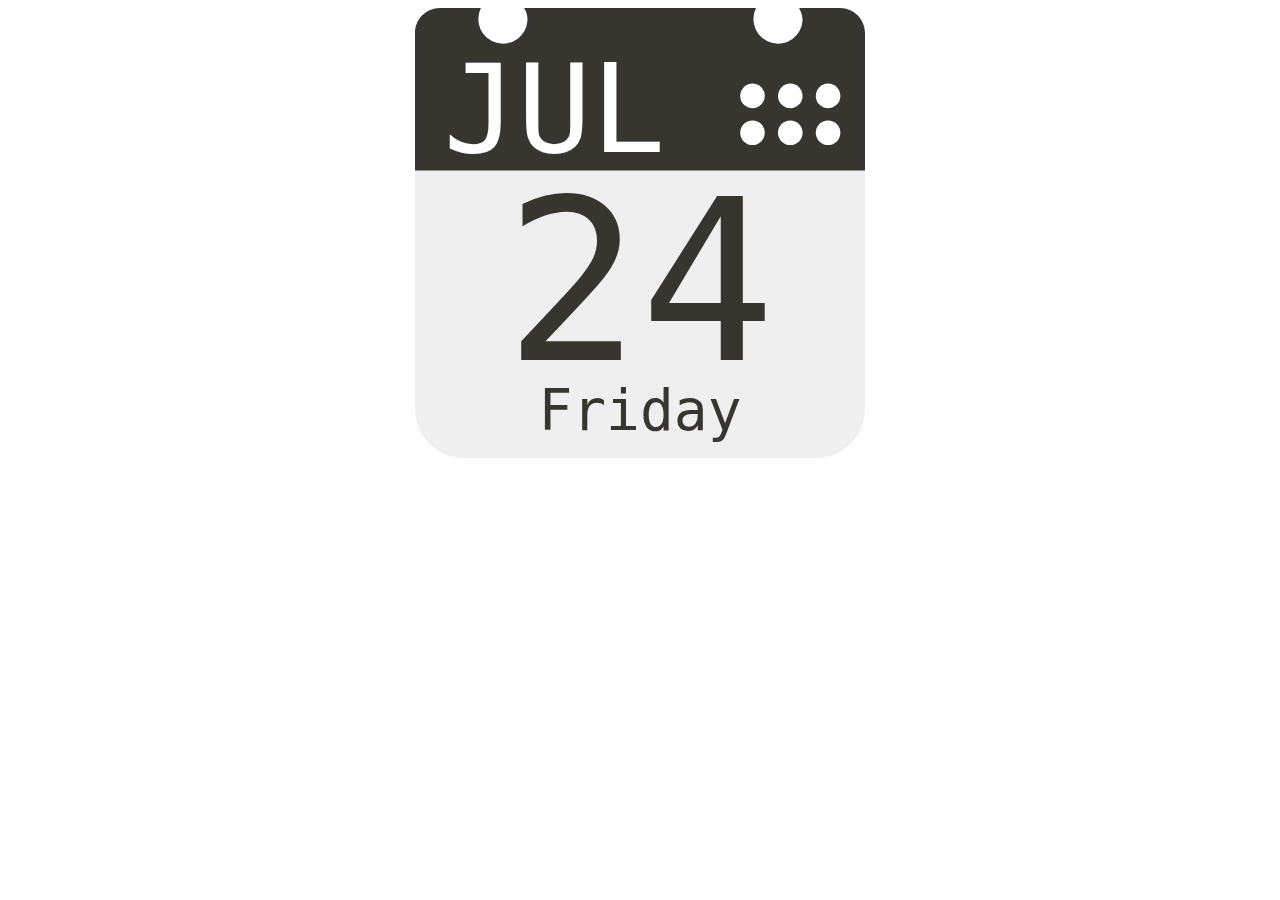
<file: index.html>
<!DOCTYPE html>
<html lang="en">
  <head>
    <meta charset="UTF-8">
    <meta name="viewport" content="width=device-width, initial-scale=1.0">
    <meta http-equiv="X-UA-Compatible" content="ie=edge">
    <title>Dynamic Date Icon - Gray</title>
    <link rel="stylesheet" href="main.css">
  </head>
  <body>
<svg onload="init()" xmlns="http://www.w3.org/2000/svg"
aria-label="Calendar" role="img"
viewBox="0 0 512 512">
<script type="text/ecmascript"><![CDATA[
function init() {
  var time = new Date();
  var locale = "en-gb";

  var DD   = time.getDate();
  var DDD  = time.toLocaleString(locale, {weekday: "long" });
  var MMM  = time.toLocaleString(locale, {month:   "short"}).toUpperCase();

  document.getElementById("day").textContent= DD;
  document.getElementById("weekday").textContent= DDD;
  document.getElementById("month").textContent= MMM;
  
  // var DDDD = time.toLocaleString(locale, { weekday: "long" });
  // var MM   = time.getMonth() + 1;
  // var MMMM = time.toLocaleString(locale, {month: "long"});
  // var YYYY = time.getFullYear();
}
]]></script>

<path d="M512 455c0 32-25 57-57 57H57c-32 0-57-25-57-57V128c0-31 25-57 57-57h398c32 0 57 26 57 57z" fill="#efefef"/>
<path d="M484 0h-47c2 4 4 9 4 14a28 28 0 1 1-53-14H124c3 4 4 9 4 14A28 28 0 1 1 75 0H28C13 0 0 13 0 28v157h512V28c0-15-13-28-28-28z" fill="#37352f"/>

<g fill="white">
  <circle cx="470" cy="142" r="14"/>
  <circle cx="470" cy="100" r="14"/>
  <circle cx="427" cy="142" r="14"/>
  <circle cx="427" cy="100" r="14"/>
  <circle cx="384" cy="142" r="14"/>
  <circle cx="384" cy="100" r="14"/>
</g>

<text id="month"
  x="32" 
  y="164" 
  fill="#fff" 
  font-family="monospace"
  font-size="140px"
  style="text-anchor: left">FEB</text>

<text id="day"
  x="256" 
  y="400" 
  fill="#37352f" 
  font-family="monospace"
  font-size="256px"
  style="text-anchor: middle">29</text>

<text id="weekday"
  x="256" 
  y="480" 
  fill="#37352f" 
  font-family="monospace"
  font-size="64px"
  style="text-anchor: middle">Sunday</text>
</svg>
	<script src="script.js"></script>
  </body>
</html>
</file>
<file: main.css>
body {background: white;}
svg {width:100%; max-width:450px; margin:auto; display:block;}
</file>
